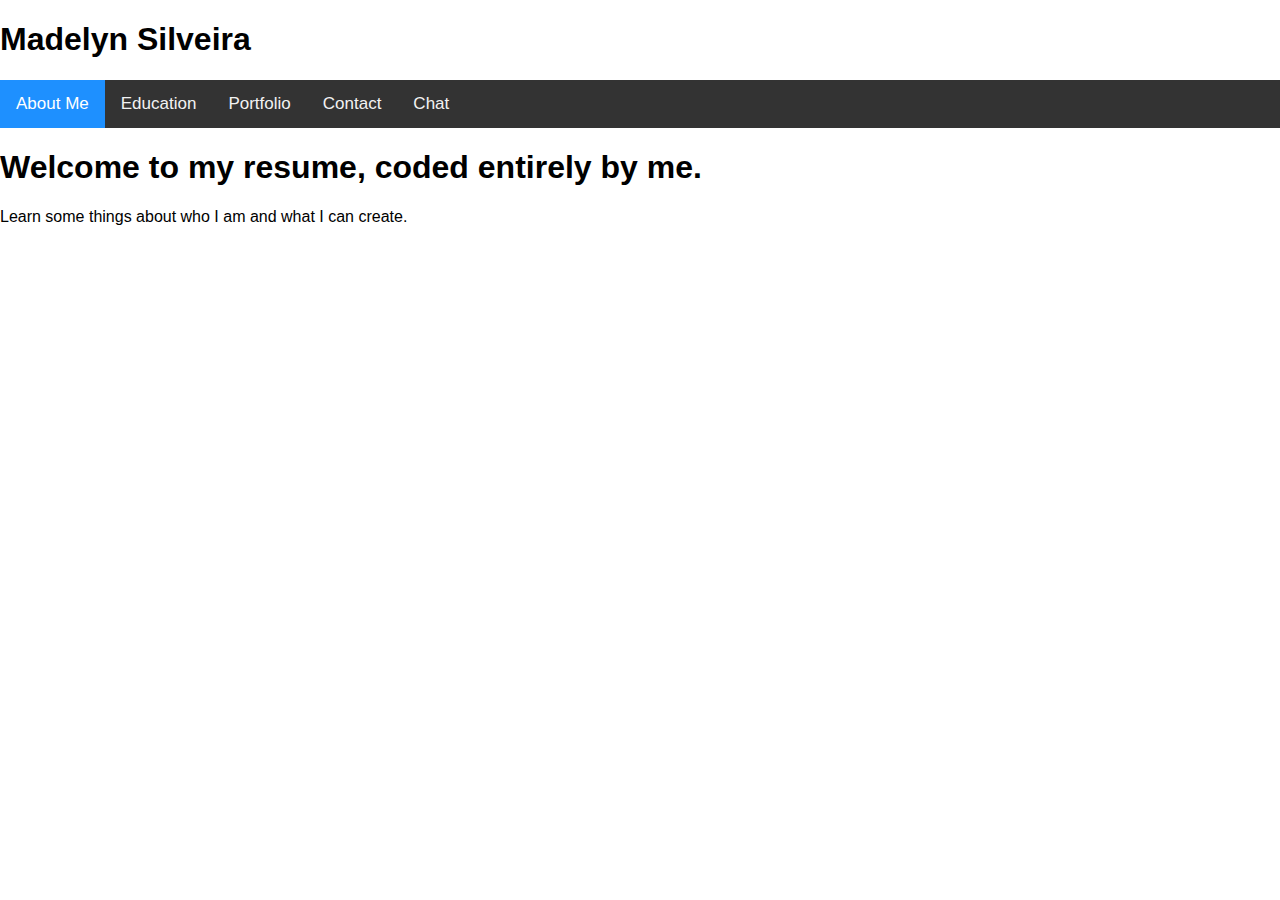
<file: index.html>
<!DOCTYPE html>
<html>
<head>
<title>Madelyn Silveira Resume Website</title>
<meta name="viewport" content="width=device-width, initial-scale=1">
<link rel="stylesheet" href="styles.css">
</head>
<body>
    <h1>Madelyn Silveira</h1>

    <div class="topnav">
    <a class="active" href="#home">About Me</a>
    <a href="#news">Education</a>
    <a href="#contact">Portfolio</a>
    <a href="#about">Contact</a>
    <a href="#chat">Chat</a>
    </div>


    <h1>Welcome to my resume, coded entirely by me.</h1>
    <p>Learn some things about who I am and what I can create.</p>



</body>
</html>
</file>
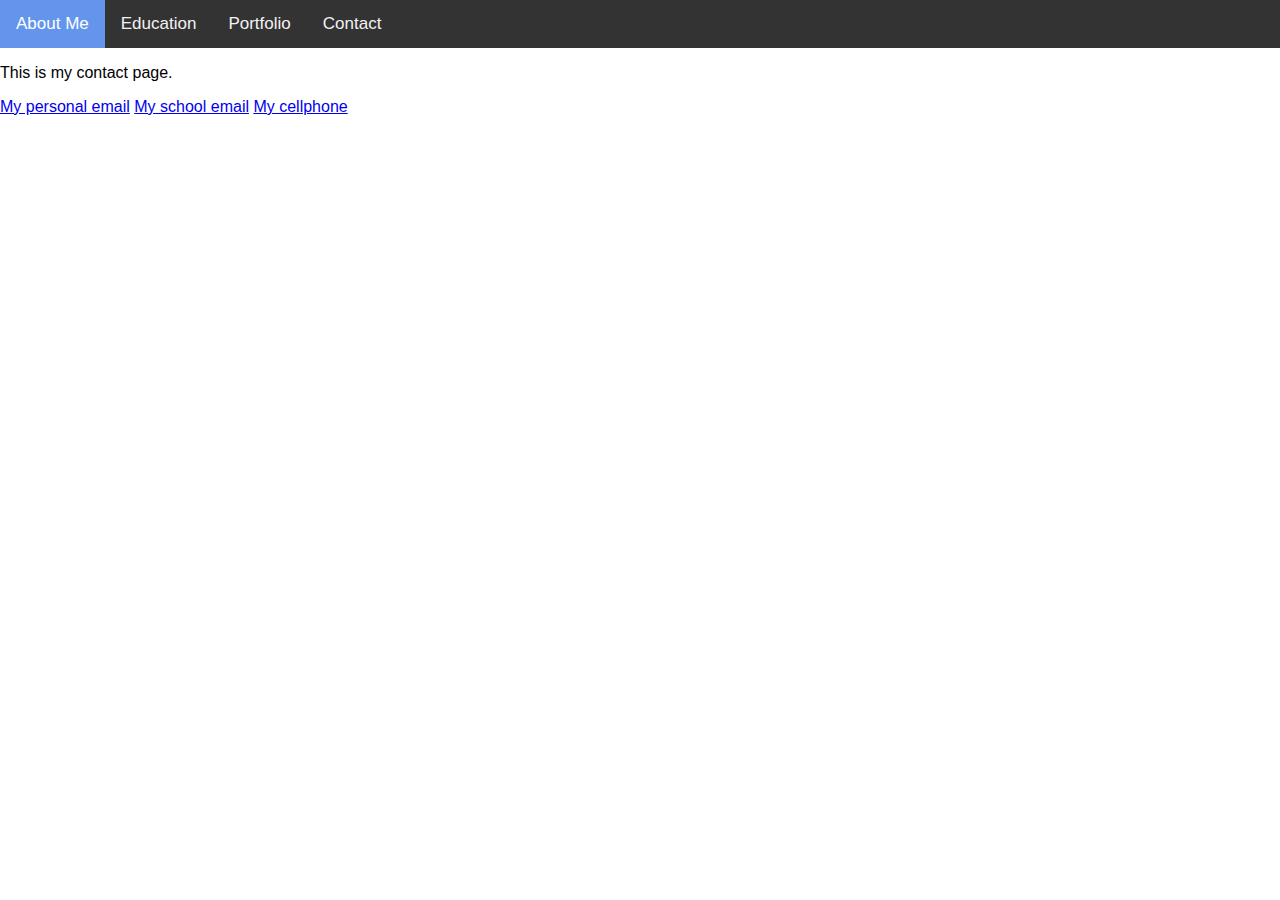
<file: contact.html>
<!DOCTYPE html>
<html>
<head>
<title>Madelyn Silveira Resume Website</title>
<meta name="viewport" content="width=device-width, initial-scale=1">
<style>
body {
  margin: 0;
  font-family: Arial, Helvetica, sans-serif;
}

.topnav {
  overflow: hidden;
  background-color: #333;
}

.topnav a {
  float: left;
  color: #f2f2f2;
  text-align: center;
  padding: 14px 16px;
  text-decoration: none;
  font-size: 17px;
}

.topnav a:hover {
  background-color: #ddd;
  color: black;
}

.topnav a.active {
  background-color: cornflowerblue;
  color: white;
}
</style>
</head>
<body>

<div class="topnav">
  <a class="active" href="#home">About Me</a>
  <a href="#news">Education</a>
  <a href="#contact">Portfolio</a>
  <a href="#about">Contact</a>
</div>


<p>This is my contact page.</p>
<a href="mailto:madelynsilveira@gmail.com">My personal email</a>
<a href="mailto:madelyn.silveira@tufts.edu">My school email</a>
<a href="tel:+19782697706">My cellphone</a>



</body>
</html>
</file>
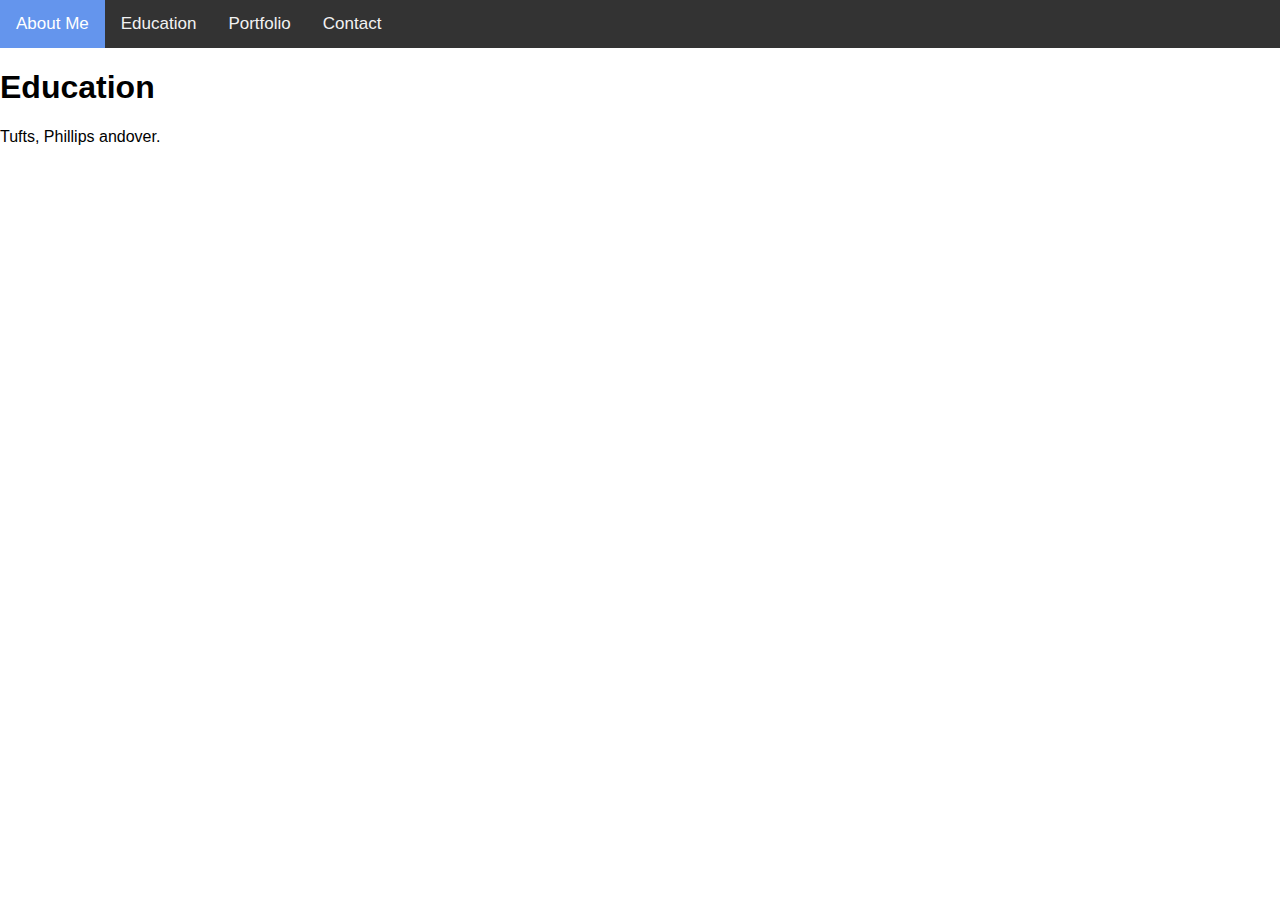
<file: education.html>
<!DOCTYPE html>
<html>
<head>
<title>Madelyn Silveira Resume Website</title>
<meta name="viewport" content="width=device-width, initial-scale=1">
<style>
body {
  margin: 0;
  font-family: Arial, Helvetica, sans-serif;
}

.topnav {
  overflow: hidden;
  background-color: #333;
}

.topnav a {
  float: left;
  color: #f2f2f2;
  text-align: center;
  padding: 14px 16px;
  text-decoration: none;
  font-size: 17px;
}

.topnav a:hover {
  background-color: #ddd;
  color: black;
}

.topnav a.active {
  background-color: cornflowerblue;
  color: white;
}
</style>
</head>
<body>

<div class="topnav">
  <a class="active" href="#home">About Me</a>
  <a href="#news">Education</a>
  <a href="#contact">Portfolio</a>
  <a href="#about">Contact</a>
</div>


<h1>Education</h1>
<p>Tufts, Phillips andover.</p>



</body>
</html>
</file>
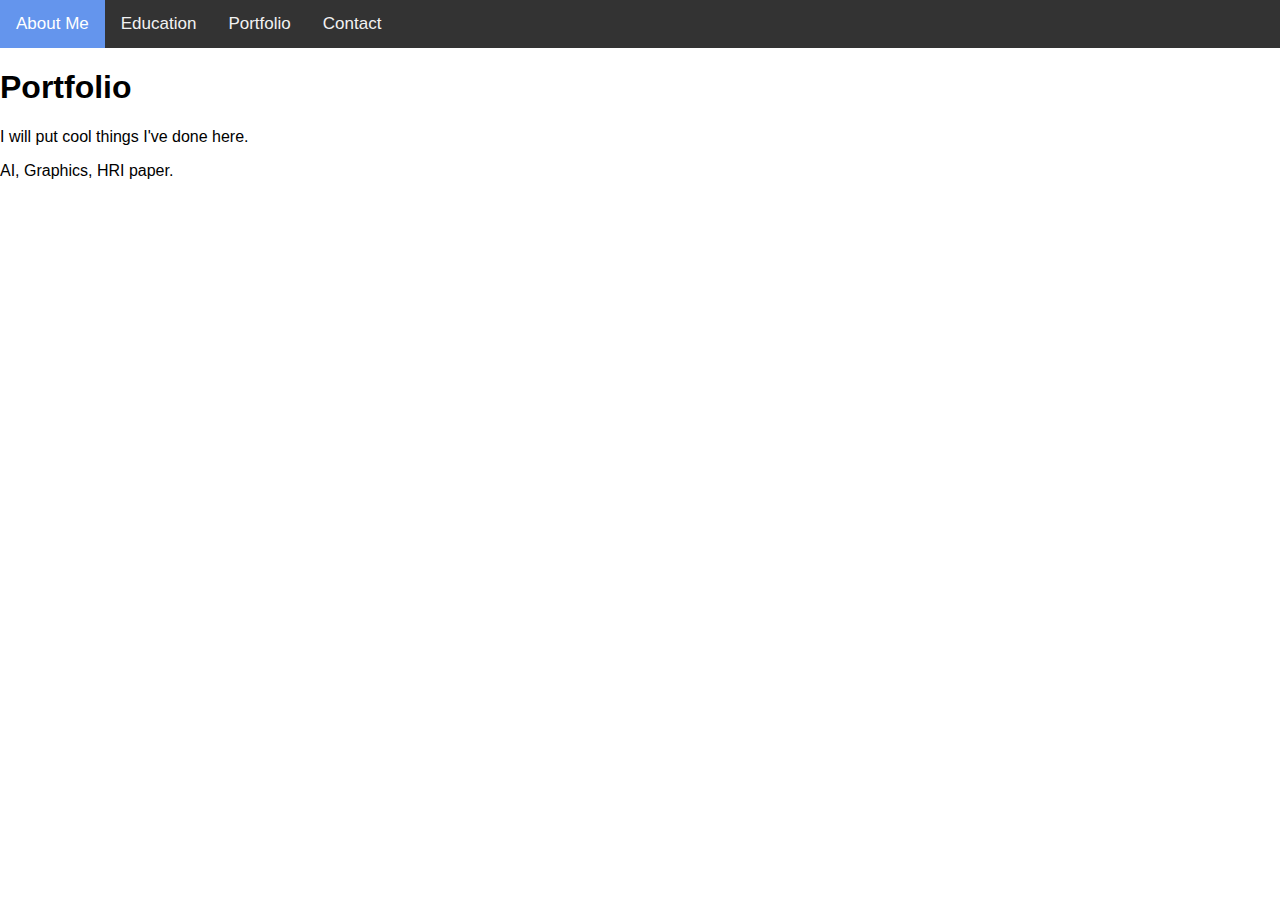
<file: portfolio.html>
<!DOCTYPE html>
<html>
<head>
<title>Madelyn Silveira Resume Website</title>
<meta name="viewport" content="width=device-width, initial-scale=1">
<style>
body {
  margin: 0;
  font-family: Arial, Helvetica, sans-serif;
}

.topnav {
  overflow: hidden;
  background-color: #333;
}

.topnav a {
  float: left;
  color: #f2f2f2;
  text-align: center;
  padding: 14px 16px;
  text-decoration: none;
  font-size: 17px;
}

.topnav a:hover {
  background-color: #ddd;
  color: black;
}

.topnav a.active {
  background-color: cornflowerblue;
  color: white;
}
</style>
</head>
<body>

<div class="topnav">
  <a class="active" href="#home">About Me</a>
  <a href="#news">Education</a>
  <a href="#contact">Portfolio</a>
  <a href="#about">Contact</a>
</div>


<h1>Portfolio</h1>
<p>I will put cool things I've done here.</p>
<p>AI, Graphics, HRI paper.</p>



</body>
</html>
</file>
<file: styles.css>
body {
  margin: 0;
  font-family: Arial, Helvetica, sans-serif;
}

.topnav {
  overflow: hidden;
  background-color: #333;
}

.topnav a {
  float: left;
  color: #f2f2f2;
  text-align: center;
  padding: 14px 16px;
  text-decoration: none;
  font-size: 17px;
}

.topnav a:hover {
  background-color: #ddd;
  color: black;
}

.topnav a.active {
  background-color: dodgerblue;
  color: white;
}
</file>
